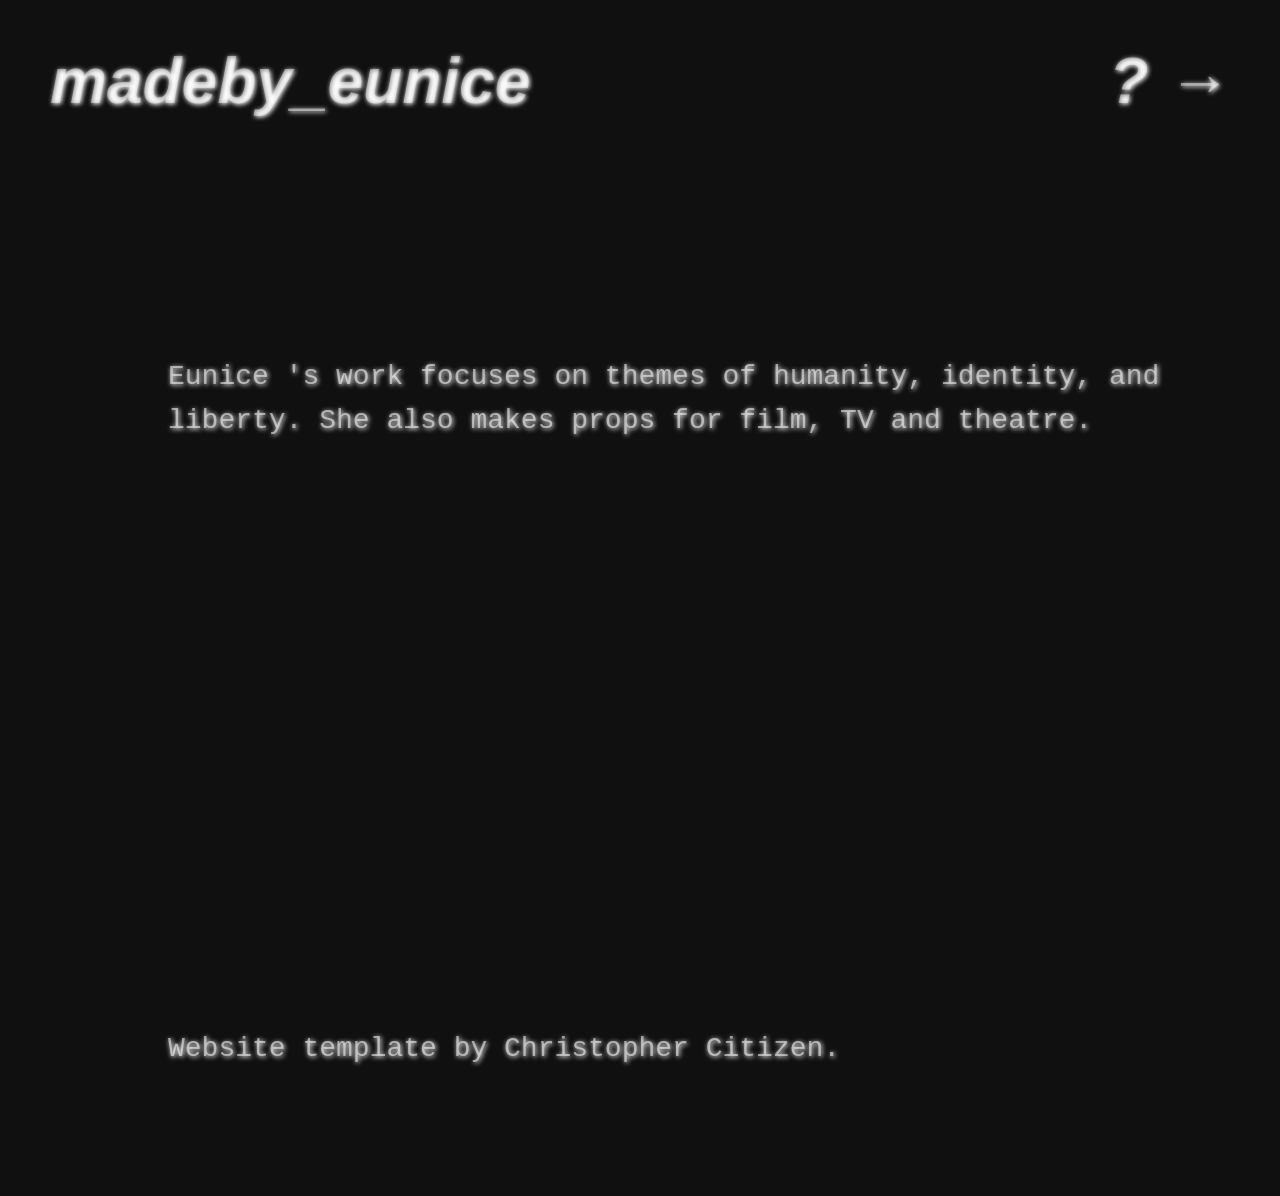
<file: pages/about.html>
<!DOCTYPE html>
<html lang="en">


<head>
<!-- Google tag (gtag.js) -->
<script async src="https://www.googletagmanager.com/gtag/js?id=G-SH3XRQZYTQ"></script>
<script>
  window.dataLayer = window.dataLayer || [];
  function gtag(){dataLayer.push(arguments);}
  gtag('js', new Date());

  gtag('config', 'G-SH3XRQZYTQ');
</script>
  <link rel="stylesheet" href="../style.css">
    <meta charset="UTF-8">
    <meta name="viewport" content="width=device-width, initial-scale=1.0">
    <title>madeby_eunice</title>
</head>



<body>
  <header>
    <h1><a href="../index.html">madeby_eunice</a><span style="float:right"><a href="../pages/about.html">? →</a></span></h1>
    <h1></h1>
    <br>
  </header>




  <main>

   <br>
   <br>
   <br>
  
    <p2> 
      Eunice 's work focuses on themes of humanity, identity, and liberty. She also makes props for film, TV and theatre.
      <br>
      <br>
      <br>
      <br>
      <br>
      <br> 
      <br>
      <br>
      <br>
      <br>
      <br> 
      <br>
      <br>
      <br>
    Website template by Christopher Citizen.
   <br>
   <br>
   <p>
  
  </p>
  </main>
</body>
   

</html>
</file>
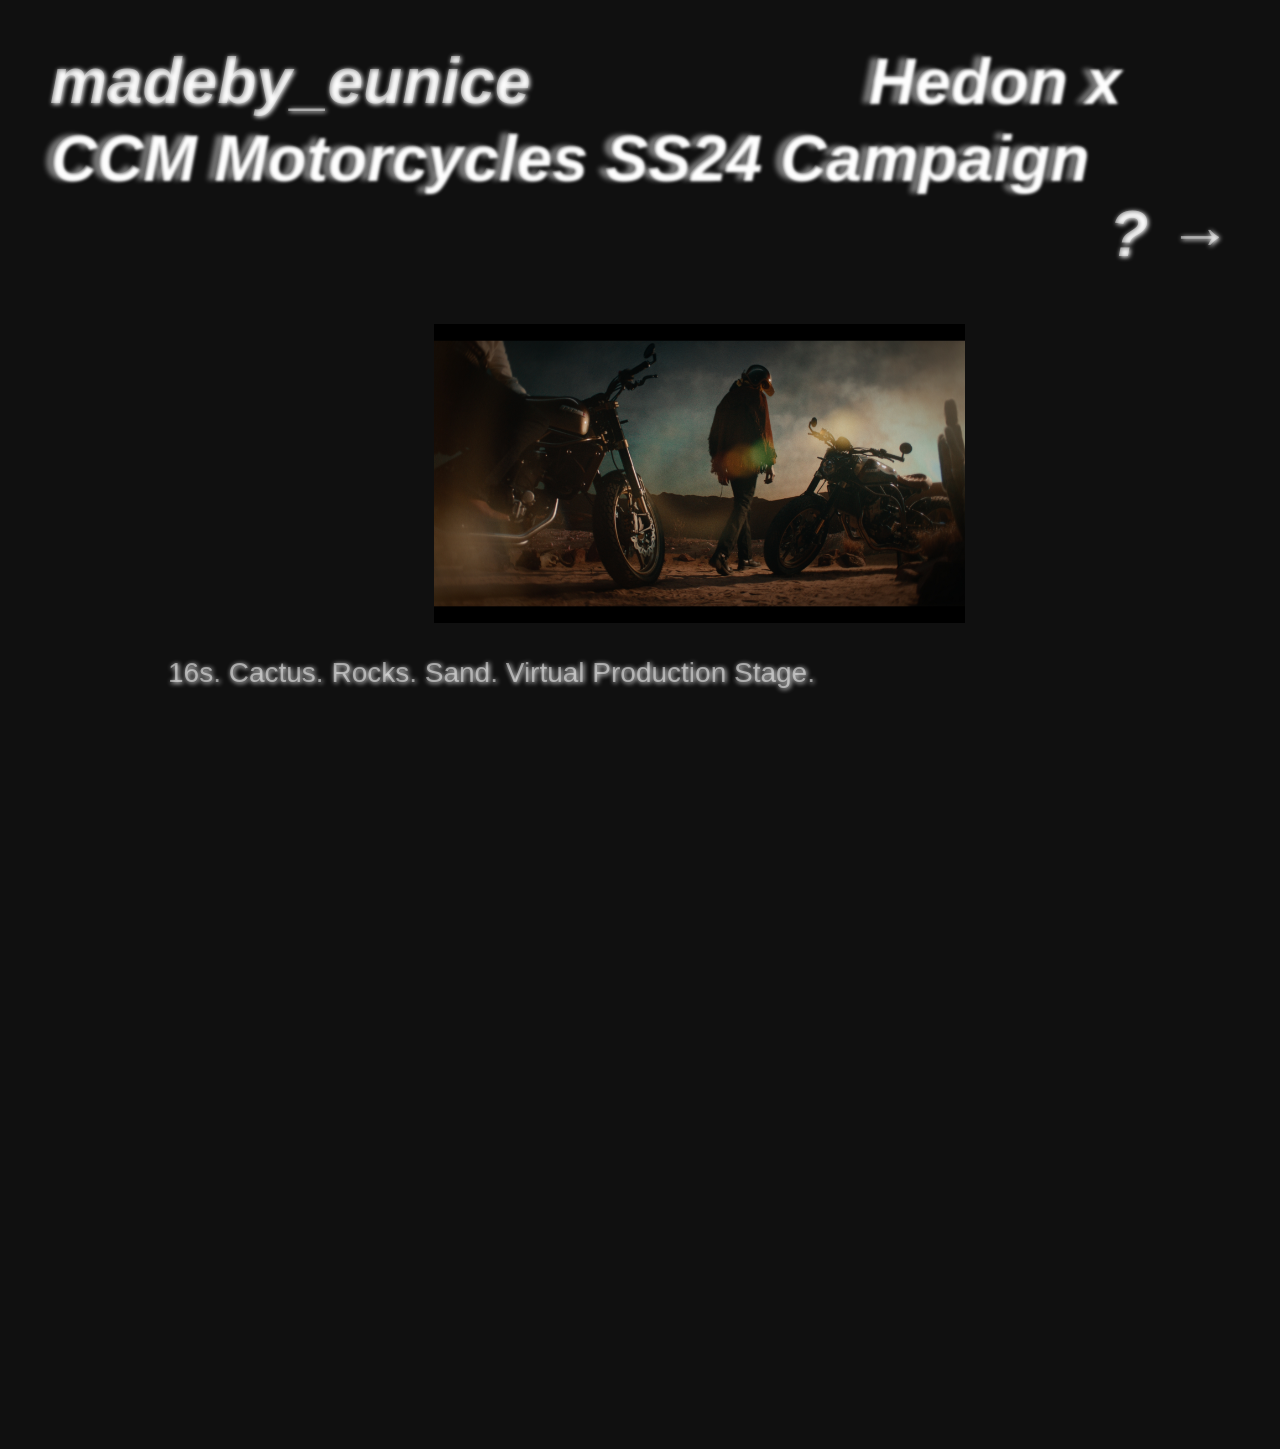
<file: pages/hedon-x-ccm.html>
<!DOCTYPE html>
<html lang="en">


<head>
<!-- Google tag (gtag.js) -->
<script async src="https://www.googletagmanager.com/gtag/js?id=G-SH3XRQZYTQ"></script>
<script>
  window.dataLayer = window.dataLayer || [];
  function gtag(){dataLayer.push(arguments);}
  gtag('js', new Date());

  gtag('config', 'G-SH3XRQZYTQ');
</script>
  <link rel="stylesheet" href="../style.css">
    <meta charset="UTF-8">
    <meta name="viewport" content="width=device-width, initial-scale=1.0">
    <title>Hedon x CCM Motorcycles SS24</title>
</head>


<body>
  <header>
    <h1><a href="../index.html">madeby_eunice</a><span style="text-shadow:1px 1px 3px #fefefe, -7px 0px 5px #ffffff6f; color: rgba(255, 255, 255, 0.111);"> &nbsp; &nbsp; &nbsp; &nbsp; &nbsp; &nbsp; &nbsp; &nbsp; &nbsp; Hedon x CCM Motorcycles SS24 Campaign &nbsp; </span><span style="float:right;"><a href="../pages/about.html">? →</a></span></h1>

    <br>
  </header>
 
    <main>


      <img src="../images/hedon-x-ccm/HEDONFINAL_1.1.1.jpg" >
      <p>16s. Cactus. Rocks. Sand. Virtual Production Stage.</p>
     
     
<div style="padding:56.25% 0 0 0;position:relative;"><iframe src="https://www.youtube.com/embed/eURlsNj7jPk" frameborder="0" allow="autoplay; fullscreen; picture-in-picture; clipboard-write; encrypted-media; web-share" referrerpolicy="strict-origin-when-cross-origin" style="position:absolute;top:0;left:0;width:100%;height:100%;" title="Hedon x CCM Motorcycles SS24"></iframe></div>

     
      
     
      <br>
      <br>
      </p>
    </main>
</body>
</file>
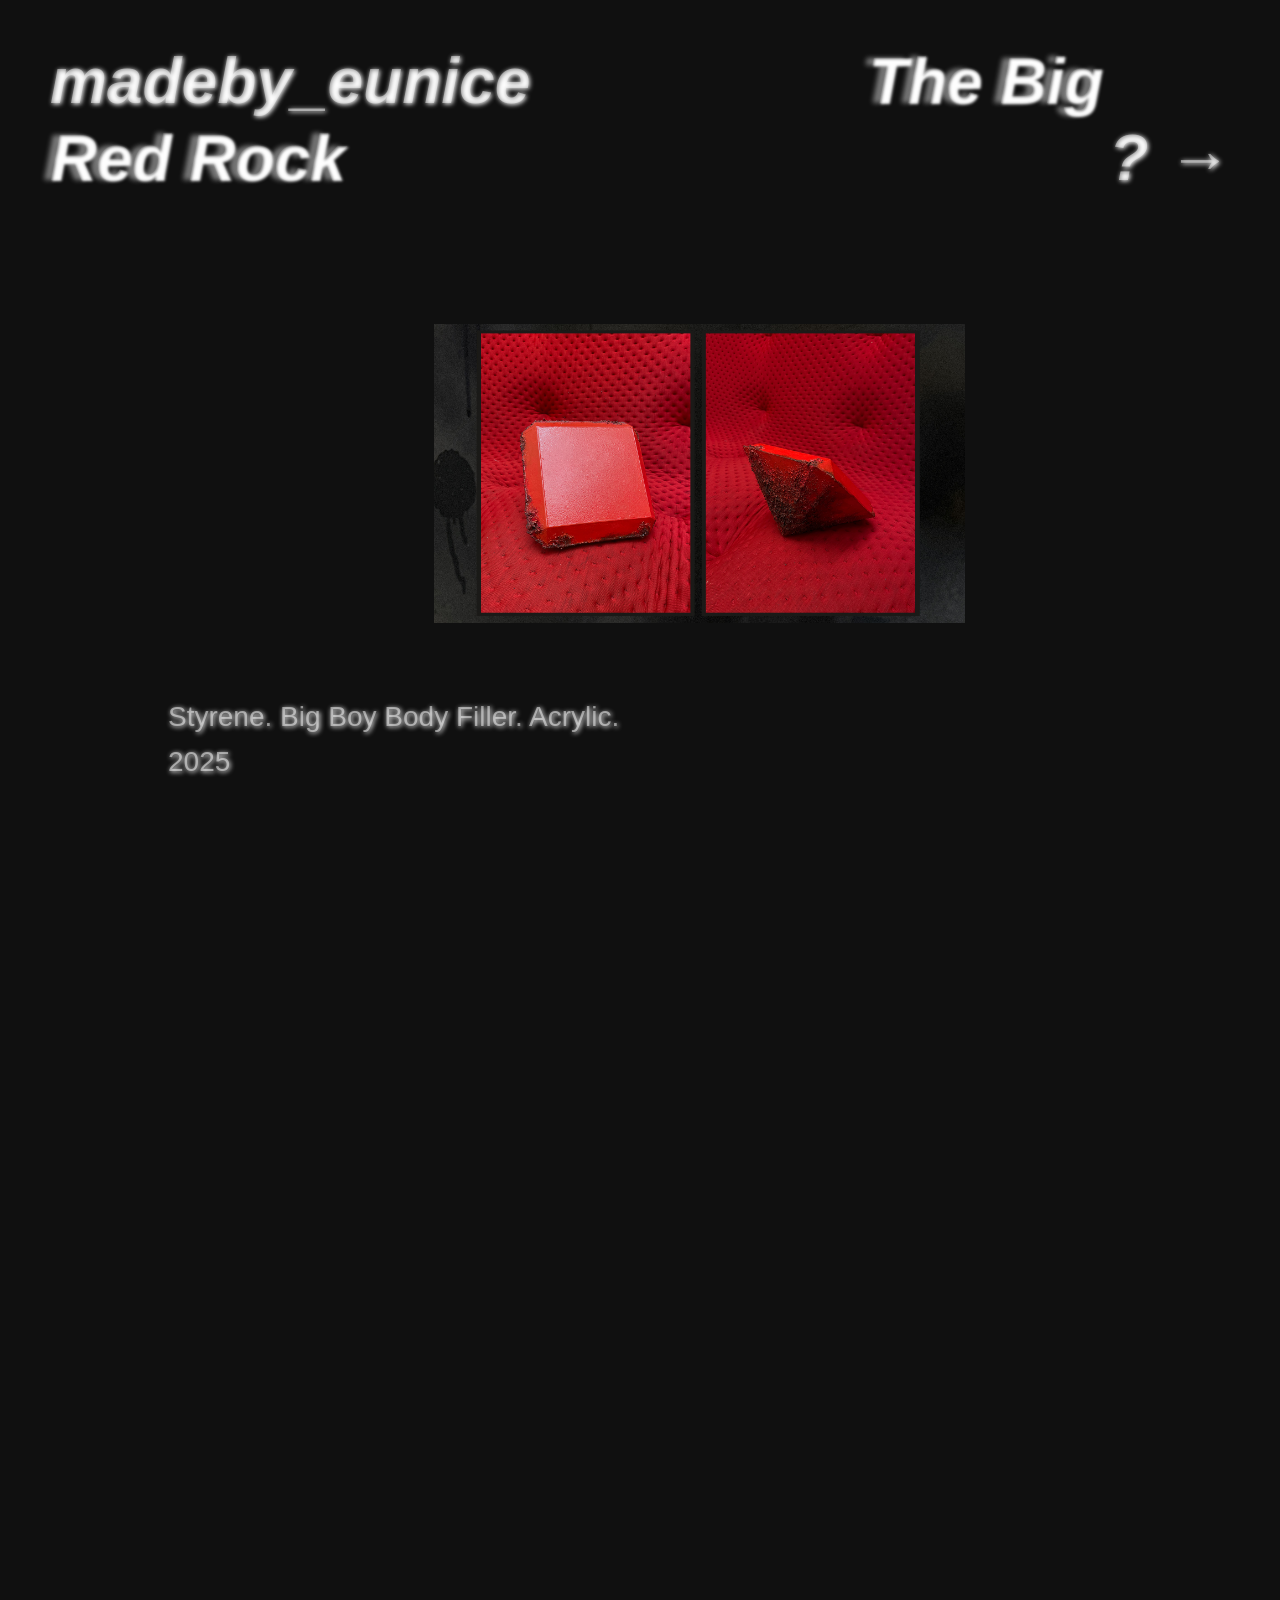
<file: pages/the-big-red-rock.html>
<!DOCTYPE html>
<html lang="en">


<head>
<!-- Google tag (gtag.js) -->
<script async src="https://www.googletagmanager.com/gtag/js?id=G-SH3XRQZYTQ"></script>
<script>
  window.dataLayer = window.dataLayer || [];
  function gtag(){dataLayer.push(arguments);}
  gtag('js', new Date());

  gtag('config', 'G-SH3XRQZYTQ');
</script>
  <link rel="stylesheet" href="../style.css">
    <meta charset="UTF-8">
    <meta name="viewport" content="width=device-width, initial-scale=1.0">
    <title>The Big Red Rock</title>
</head>


<body>
  <header>
    <h1><a href="../index.html">madeby_eunice</a><span style="text-shadow:1px 1px 3px #fefefe, -7px 0px 5px #ffffff6f; color: rgba(255, 255, 255, 0.111);"> &nbsp; &nbsp; &nbsp; &nbsp; &nbsp; &nbsp; &nbsp; &nbsp; &nbsp; The Big Red Rock &nbsp; </span><span style="float:right;"><a href="../pages/about.html">? →</a></span></h1>

    <br>
  </header>
 
    <main>


      <img src="../images/the-big-red-rock/TheBigRedRockDuo.jpg" >
      <br>
         <p>Styrene. Big Boy Body Filler. Acrylic.<br>2025</p>  
         <br>
      <div style="padding:56.25% 0 0 0;position:relative;"><iframe src="https://www.youtube.com/embed/-ZlsEz8uOZM" frameborder="0" allow="autoplay; fullscreen; picture-in-picture; clipboard-write; encrypted-media; web-share" referrerpolicy="strict-origin-when-cross-origin" style="position:absolute;top:0;left:0;width:100%;height:100%;" title="mini broadway signs"></iframe></div>

</a>
</p>
  
     



     <br>
     <br>


     <p>
      
 
        <br>
        <br>
      <br>
      <br>
      </p>
    </main>
</body>
</file>
<file: style.css>
/* =========================
   Mobile-First Base Styles (No VW)
   ========================= */

body {
  background-color: rgb(16,16,16);
  font-family: sans-serif;
  font-weight: 500;
  color: rgba(0,0,0,0.27);
  margin: 0.5rem;
  padding: 0.5rem;
  line-height: 1.8;
  font-size: 1.75rem; /* base mobile font */
}

/* Main headings */
h1 {
  font-family: Arial, sans-serif;
  font-style: italic;
  font-weight: 700;
  font-size: 3rem;
  line-height: 1.2;
  color: rgba(255,255,255,0.46);
  text-shadow: 1px 1px 5px #ffffff, 1px 1px 5px #ffffff19;
  margin-bottom: 1.25rem;
}

h2 {
  font-family: Arial, sans-serif;
  font-style: italic;
  font-weight: 700;
  font-size: 2.25rem;
  line-height: 1.3;
  color: rgba(255,255,255,0.46);
  text-shadow: 1px 1px 5px #ffffff, 1px 1px 5px #ffffff19;
  text-align: right;
  margin-bottom: 1rem;
}

/* Body text */
p, p2 {
  font-size: 1.75rem;
  line-height: 2;
  margin-bottom: 1.25rem;
}

/* Hover / interactive text */
.hover-text, p:hover, p2 {
  font-size: 1.75rem; /* same as body for mobile */
  line-height: 2;
}

p {
  color: rgba(255,255,255,0.488);
  text-shadow: 1px 1px 5px #ffffff, 1px 1px 5px #ffffff19;
}

p:hover, .hover-text:hover {
  text-shadow: 1px 1px 5px #ffffff70, -3px 0px 4px #ffffff;
  transform: none; /* remove rotation/scale */
}

p2 {
  font-family: 'Courier New', Courier, monospace;
  color: rgba(255,255,255,0.543);
  text-align: justify;
  font-weight: 400;
  text-shadow: 1px 1px 5px #ffffff, 1px 1px 5px #ffffff19;
}

detail {
  font-size: smaller;
  color: rgba(255,255,255,0);
  text-shadow: 1px 1px 3px #ffffff5b, 0px 0px 3px #ffffff2a;
}

a {
  color: inherit;
  text-decoration: inherit;
}

/* Main container */
main {
  max-width: 95%;
  margin: 2rem auto;
  padding: 0.5rem;
}

/* Images */
img {
  max-width: 90%;
  display: block;
  margin: 1rem auto;
  z-index: 999;
}

/* Hover images */
.hidden-image {
  display: none;
  position: fixed;
  top: 0%;
  left: 50%;
  transform: translate(0%,0%);
  max-width: 25rem;
  z-index: 999;
}

.hover-text:hover + .hidden-image {
  display: block;
}

/* =========================
   Desktop Overrides (Min Width 769px)
   ========================= */

@media (min-width: 769px) {

  body {
    margin: 30px 50px;
    padding: 0;
    font-size: 1.25rem; 
    line-height: 1.4;
  }

  h1 {
    font-size: 4rem;
    line-height: 1.2;
  }

  h2 {
    font-size: 3rem;
    line-height: 1.3;
  }

  p, p2, .hover-text {
    font-size: 1.75rem;
    line-height: 1.6;
  }

  main {
    margin-top: 5rem;
    margin-bottom: 5rem;
    margin-right: 0; /* remove huge right margin */
    padding: 0;
    max-width: 90%;
  }

  img {
    max-width: 50%;
    padding-right: 0;
  }
}
.caption {
  font-size: 0.85rem;
  color: #888;
  margin: 0.5rem 0 1.5rem;
}
</file>
